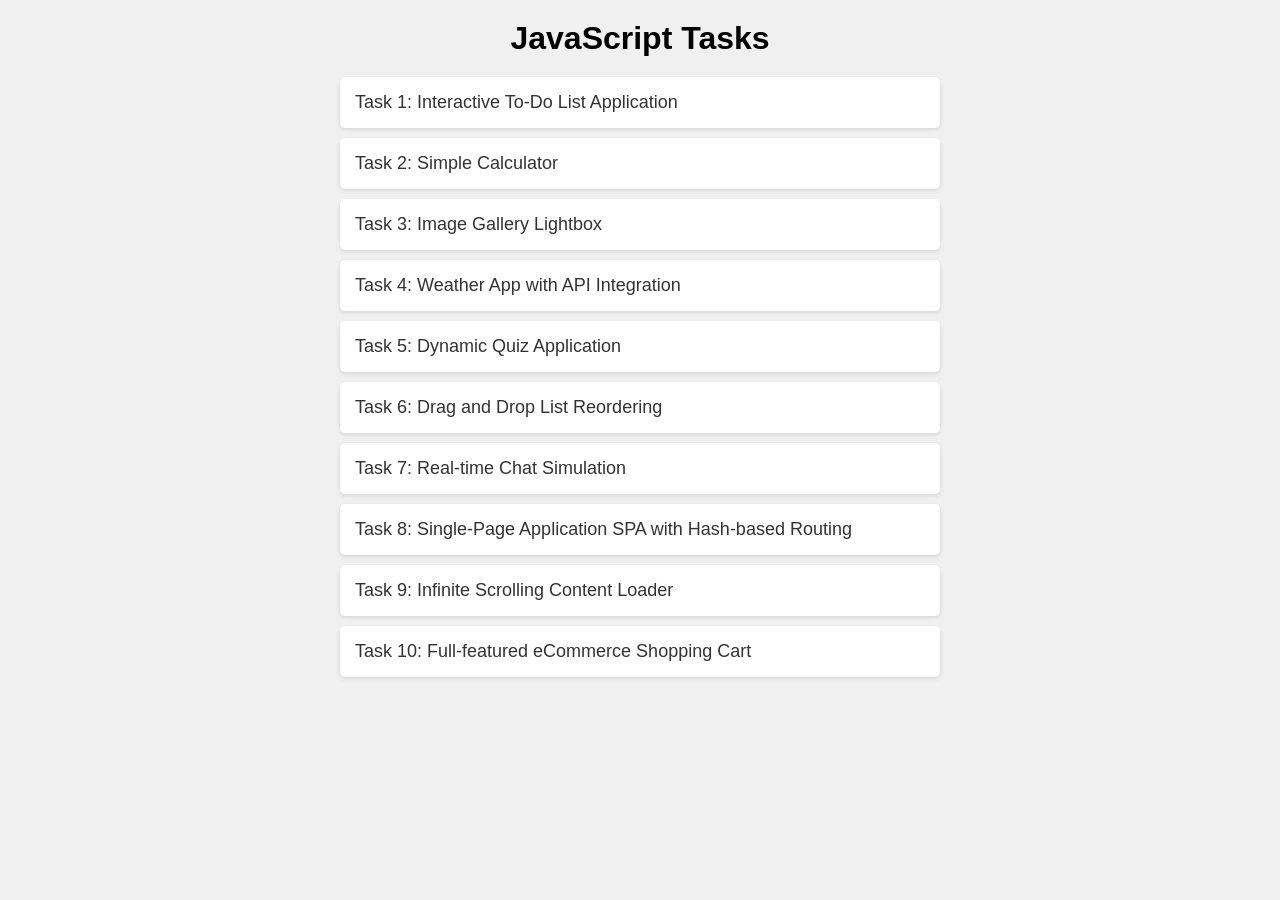
<file: index.html>
<!DOCTYPE html>
<html lang="en">

<head>
        <meta charset="UTF-8">
        <meta name="viewport" content="width=device-width, initial-scale=1.0">
        <title>JavaScript</title>
        <link rel="stylesheet" href="style.css">
</head>

<body>
        <h1>JavaScript Tasks</h1>
        <ul>
                <li>
                        <a href="1 Interactive To-Do List Application/index.html">
                                Task 1: Interactive To-Do List Application
                        </a>
                </li>

                <li>
                        <a href="2 Simple Calculator/index.html">
                                Task 2: Simple Calculator
                        </a>
                </li>

                <li>
                        <a href="3 Image Gallery Lightbox/index.html">
                                Task 3: Image Gallery Lightbox
                        </a>
                </li>

                <li>
                        <a href="4 Weather App with API Integration/index.html">
                                Task 4: Weather App with API Integration
                        </a>
                </li>

                <li>
                        <a href="5 Dynamic Quiz Application/index.html">
                                Task 5: Dynamic Quiz Application
                        </a>
                </li>

                <li>
                        <a href="6 Drag and Drop List Reordering/index.html">
                                Task 6: Drag and Drop List Reordering
                        </a>
                </li>

                <li>
                        <a href="7 Real-time Chat Simulation/index.html">
                                Task 7: Real-time Chat Simulation
                        </a>
                </li>

                <li>
                        <a href="8 Single-Page Application SPA with Hash-based Routing/index.html">
                                Task 8: Single-Page Application SPA with Hash-based Routing
                        </a>
                </li>

                <li>
                        <a href="9 Infinite Scrolling Content Loader/index.html">
                                Task 9: Infinite Scrolling Content Loader
                        </a>
                </li>

                <li>
                        <a href="10 Full-featured eCommerce Shopping Cart/index.html">
                                Task 10: Full-featured eCommerce Shopping Cart
                        </a>
                </li>
        </ul>
</body>

</html>
</file>
<file: style.css>
* {
    margin: 0;
    padding: 0;
    box-sizing: border-box;
    font-family: Arial, sans-serif;
}

body {
    background-color: #f0f0f0;
    padding: 20px;
}

h1 {
    text-align: center;
    margin-bottom: 20px;
}

ul {
    list-style-type: none;
    max-width: 600px;
    margin: 0 auto;
    padding: 0;
}

li {
    background-color: #fff;
    margin-bottom: 10px;
    padding: 15px;
    border-radius: 5px;
    box-shadow: 0 2px 4px rgba(0, 0, 0, 0.1);
}

li a {
    text-decoration: none;
    color: #333;
    font-size: 18px;
    display: block;
}

li a:hover {
    background-color: #f9f9f9;
    color: #007BFF;
}
</file>
